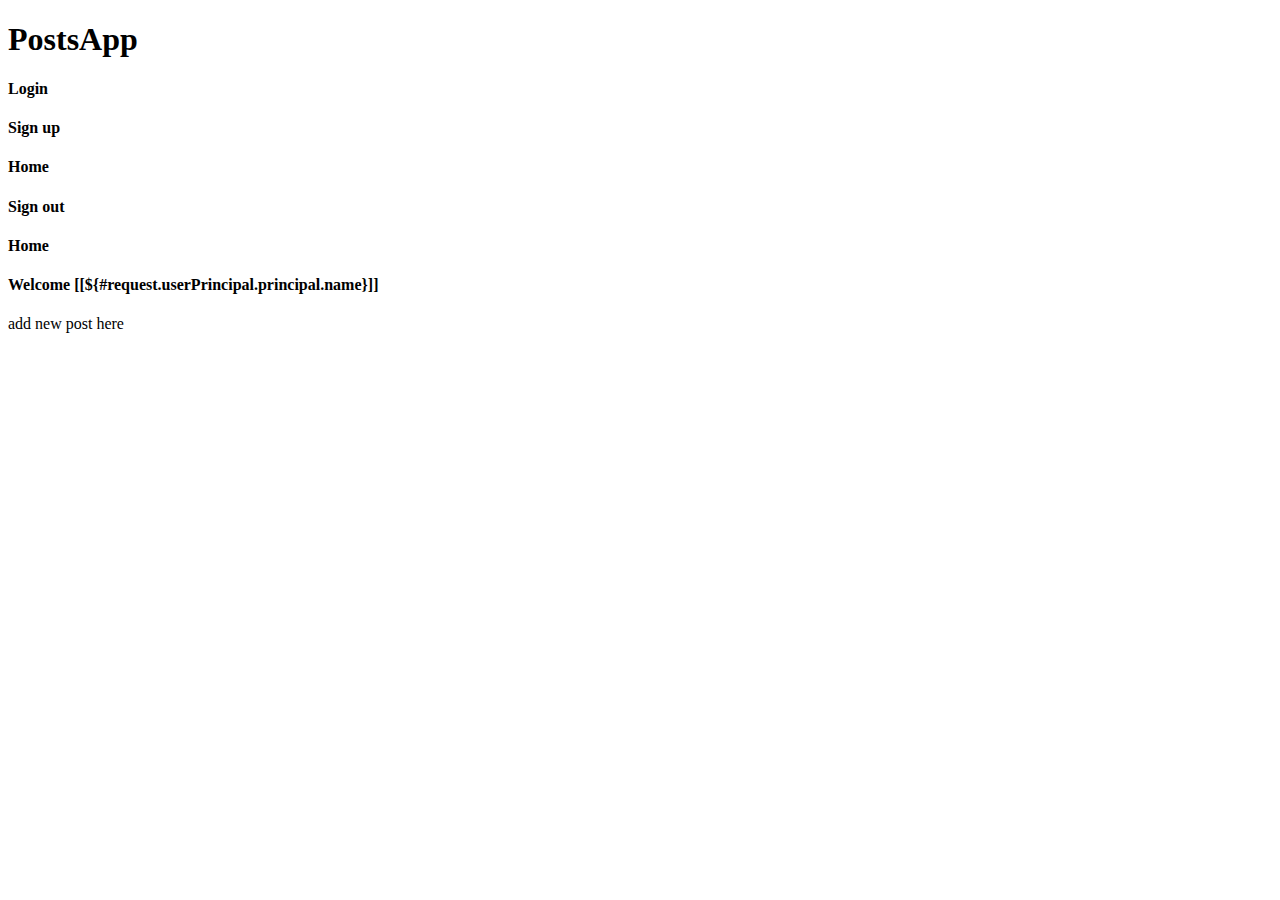
<file: src/main/resources/templates/index.html>
<!DOCTYPE html>
<html lang="en" xmlns:th="https://www.thymeleaf.org" xmlns:sec="http://www.springframework.org/schema/security">
<head>
    <meta charset="UTF-8">
    <title>postsapp</title>
    <script type="text/javascript" th:src="@{/js/app.js}"></script>
    <link th:href="@{/css/main.css}" rel="stylesheet" />
    <link th:href="@{/css/poststyle.css}" rel="stylesheet" />
    <link th:href="@{/css/commentsstyle.css}" rel="stylesheet" />
</head>
<body>

    <header>
        <div class="head-title-section">
            <h1 class="head-title" ><a class="head-anchor" th:href="@{/}">PostsApp</a></h1>
        </div>
        <div class="head-section">
            
            <div class="head-login-section" sec:authorize="!isFullyAuthenticated()">
                <h4 class="head-login-section-element" ><a class="head-anchor" th:href="@{/login}">Login</a></h4>
                <h4 class="head-login-section-element" ><a class="head-anchor" th:href="@{/register}">Sign up</a></h4>
                <h4 class="head-login-section-element "><a class="head-anchor" th:href="@{/}">Home</a></h4>
            </div>

            <div class="head-login-section" sec:authorize="isFullyAuthenticated()">
                <h4 class="head-login-section-element "><a class="head-anchor" th:href="@{/logout}">Sign out</a></h4>
                <h4 class="head-login-section-element" ><a class="head-anchor" th:href="@{/}">Home</a></h4>
                <h4 class="head-login-section-element ">Welcome <b class="head-username">[[${#request.userPrincipal.principal.name}]]</b></h4>
                
            </div>
        </div>
    </header>

    <div sec:authorize="isFullyAuthenticated()">
        <p>add new post <a th:href="@{/newpost}">here</a></p>
    </div>

    <div id="posts_container">
        <script type="text/javascript">
            getAllPosts();
        </script>
    </div>

    <div id="comments_container" class="comments-container" style="display: none;">
        <div sec:authorize="!isFullyAuthenticated()" id="add_com_notauth">
            <div>
                <p id="comment_counter" class="comment-counter">Comments</p>
            </div>
            <p>Please log in to comment</p>
        </div>

        <div sec:authorize="isFullyAuthenticated()" id="add_com_auth">
            <div id="add_com_container" class="add-comment-container">
                <div>
                    <p id="comment_counter" class="comment-counter">Comments</p>
                </div>

                <div>
                    <p>add new comment as <b id="add_com_user">[[${#request.userPrincipal.principal.name}]]</b></p>
                </div>
                
                <div>
                    <textarea class="add-com-textarea" type="text" id="comment_content"></textarea>
                </div>

                <div>
                    <span class="add-com-message" id="add_com_message"></span>
                </div>

                <div>
                    <button onclick="addNewComment();" class="add-com-button"><b>Comment</b></button>
                </div>
            </div>
        </div>

    </div>

</body>
</html>
</file>
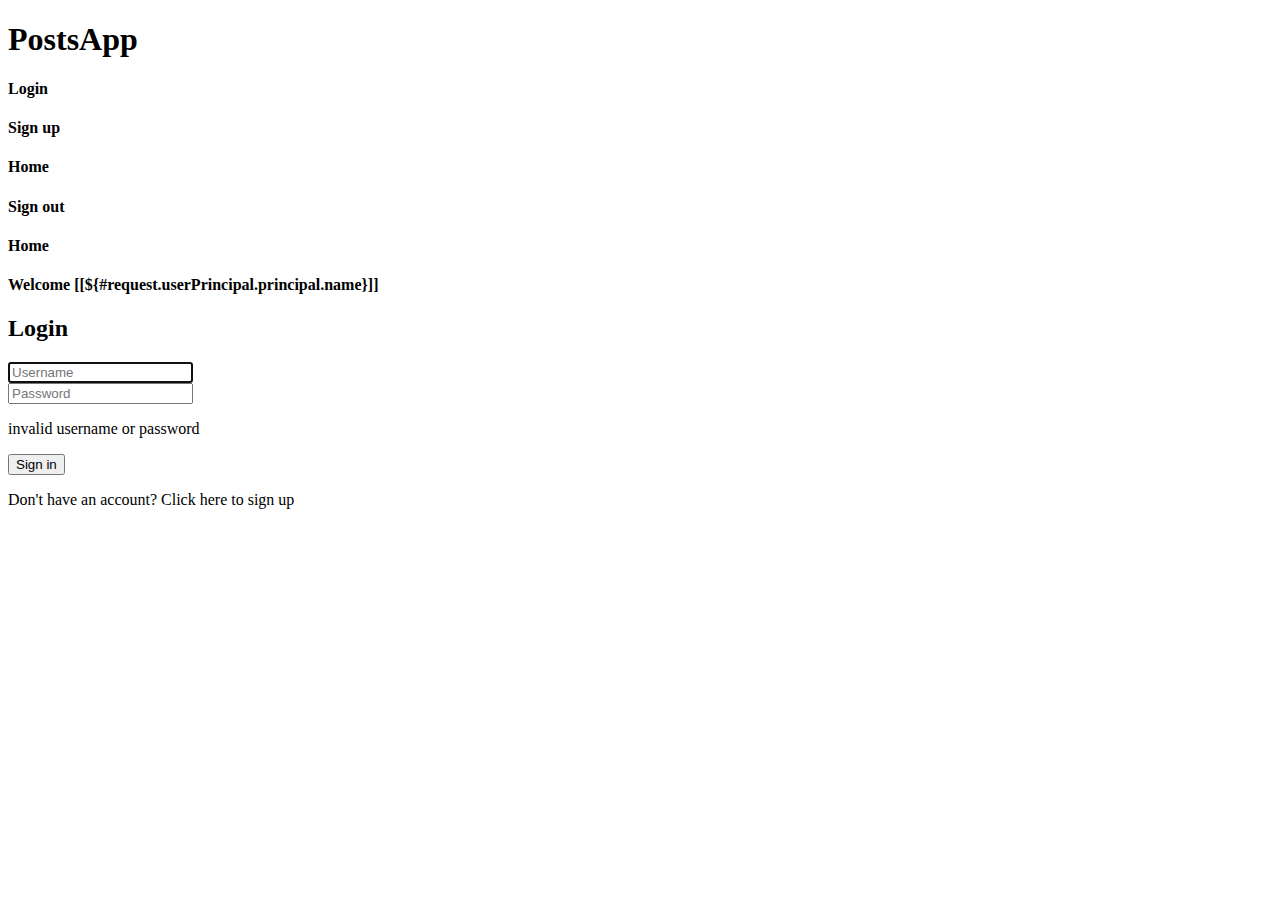
<file: src/main/resources/templates/login.html>
<!DOCTYPE html>
<html lang="en" xmlns:th="https://www.thymeleaf.org">
<head>
    <meta charset="UTF-8">
    <title>postsapp</title>
    <script type="text/javascript" th:src="@{/js/app.js}"></script>
    <link th:href="@{/css/main.css}" rel="stylesheet" />
    <link th:href="@{/css/formstyle.css}" rel="stylesheet" />

</head>
<body>

    <header>
        <div class="head-title-section">
            <h1 class="head-title" ><a class="head-anchor" th:href="@{/}">PostsApp</a></h1>
        </div>
        <div class="head-section">
            
            <div class="head-login-section" sec:authorize="!isFullyAuthenticated()">
                <h4 class="head-login-section-element" ><a class="head-anchor" th:href="@{/login}">Login</a></h4>
                <h4 class="head-login-section-element" ><a class="head-anchor" th:href="@{/register}">Sign up</a></h4>
                <h4 class="head-login-section-element "><a class="head-anchor" th:href="@{/}">Home</a></h4>
            </div>

            <div class="head-login-section" sec:authorize="isFullyAuthenticated()">
                <h4 class="head-login-section-element "><a class="head-anchor" th:href="@{/logout}">Sign out</a></h4>
                <h4 class="head-login-section-element" ><a class="head-anchor" th:href="@{/}">Home</a></h4>
                <h4 class="head-login-section-element ">Welcome <b class="head-username">[[${#request.userPrincipal.principal.name}]]</b></h4>
                
            </div>
        </div>
    </header>

    <div class="form-container">
        <form class="reg-form" method="post" action="/login">
            
            <div class="form-element">
                <h2 class="form-header">Login</h2>
            </div>

            <div class="form-element">
                <input class="login-form-input" type="text" id="username" name="name" placeholder="Username" required autofocus>
            </div>

            <div class="form-element">
                <input class="login-form-input" type="password" id="password" name="password" placeholder="Password" required>
            </div>

            <div class="form-element" th:if="${param.error}">
                <p class="form-message">invalid username or password</p>
            </div>

            <div class="form-element">
                <button class="form-but" type="submit">Sign in</button>
            </div>

            <div class="form-element">
                <p class="form-message">Don't have an account? Click <a class="undecorated" th:href="@{/register}">here</a> to sign up</p>
            </div>
        </form>
    </div>

</body>
</html>
</file>
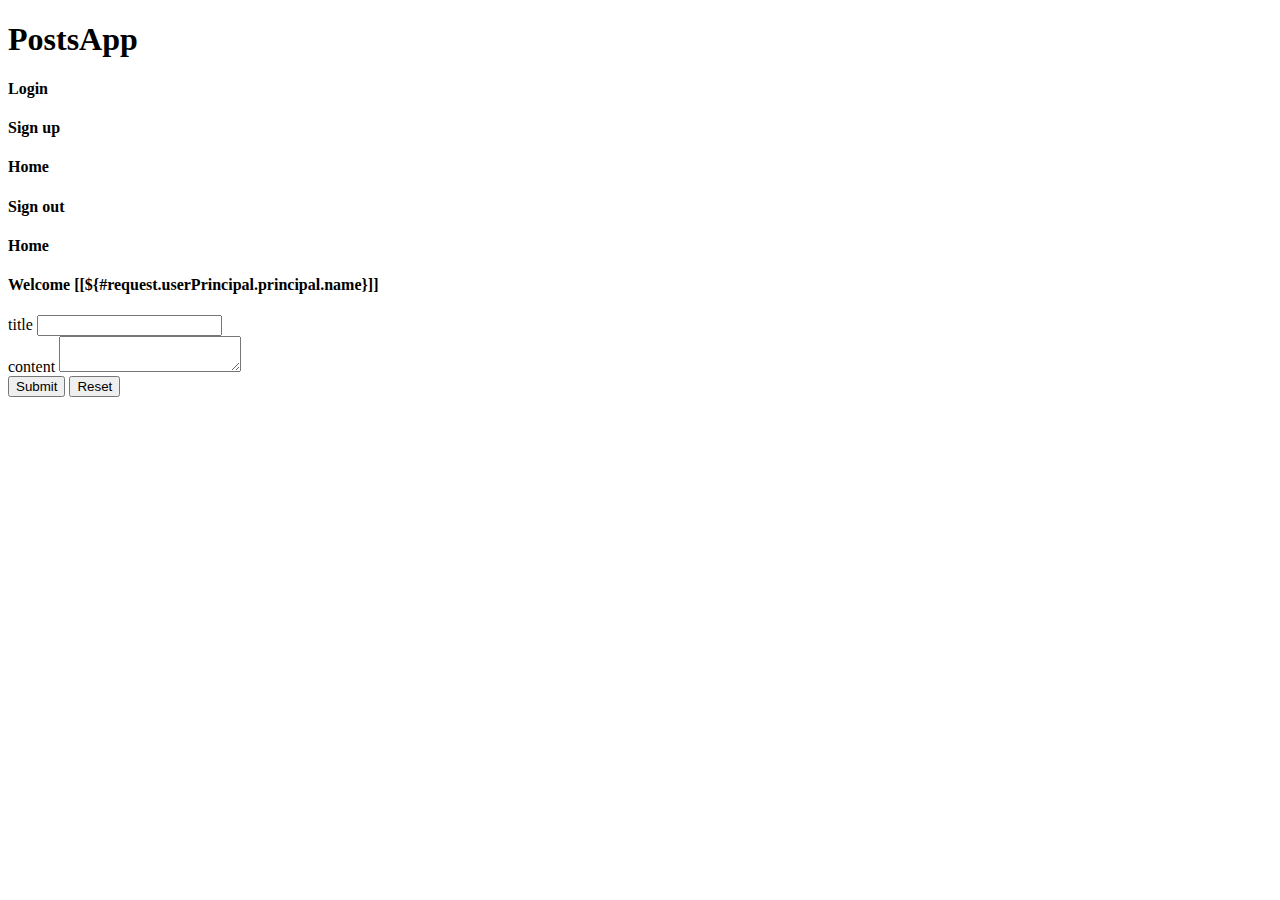
<file: src/main/resources/templates/newpost.html>
<!DOCTYPE html>
<html lang="en" xmlns:th="https://www.thymeleaf.org">
<head>
    <meta charset="UTF-8">
    <title>Title</title>
    <script type="text/javascript" th:src="@{/js/newpostapp.js}"></script>
    <link th:href="@{/css/main.css}" rel="stylesheet" />
    <link th:href="@{/css/formstyle.css}" rel="stylesheet" />
    <link th:href="@{/css/postform.css}" rel="stylesheet" />
    
</head>
<body>

    <header>
        <div class="head-title-section">
            <h1 class="head-title" ><a class="head-anchor" th:href="@{/}">PostsApp</a></h1>
        </div>
        <div class="head-section">
            
            <div class="head-login-section" sec:authorize="!isFullyAuthenticated()">
                <h4 class="head-login-section-element" ><a class="head-anchor" th:href="@{/login}">Login</a></h4>
                <h4 class="head-login-section-element" ><a class="head-anchor" th:href="@{/register}">Sign up</a></h4>
                <h4 class="head-login-section-element "><a class="head-anchor" th:href="@{/}">Home</a></h4>
            </div>

            <div class="head-login-section" sec:authorize="isFullyAuthenticated()">
                <h4 class="head-login-section-element "><a class="head-anchor" th:href="@{/logout}">Sign out</a></h4>
                <h4 class="head-login-section-element" ><a class="head-anchor" th:href="@{/}">Home</a></h4>
                <h4 class="head-login-section-element ">Welcome <b class="head-username">[[${#request.userPrincipal.principal.name}]]</b></h4>
                
            </div>
        </div>
    </header>

    <div class="form-container">
        <form class="post-form" id="postform">
            <div class="form-element">
                <label class="post-form-title" >title</label>
                <input class="post-form-input" type="text" name="title" id="title" />
            </div>

            <div class="post-form-content-container">
                <label class="form-label">content</label>
                <textarea class="post-form-content" type="text" name="content" id="content" ></textarea>
            </div>

            <div class="form-element">
                <span class="form-message" id="post_error"></span>
            </div>

            <div class="post-form-but-container">
                <input class="post-form-but" value="Submit" type="button" onclick="submitform()" />
                <input class="post-form-but" type="reset" value="Reset" />
            </div>
        </form>
    </div>

</body>
</html>
</file>
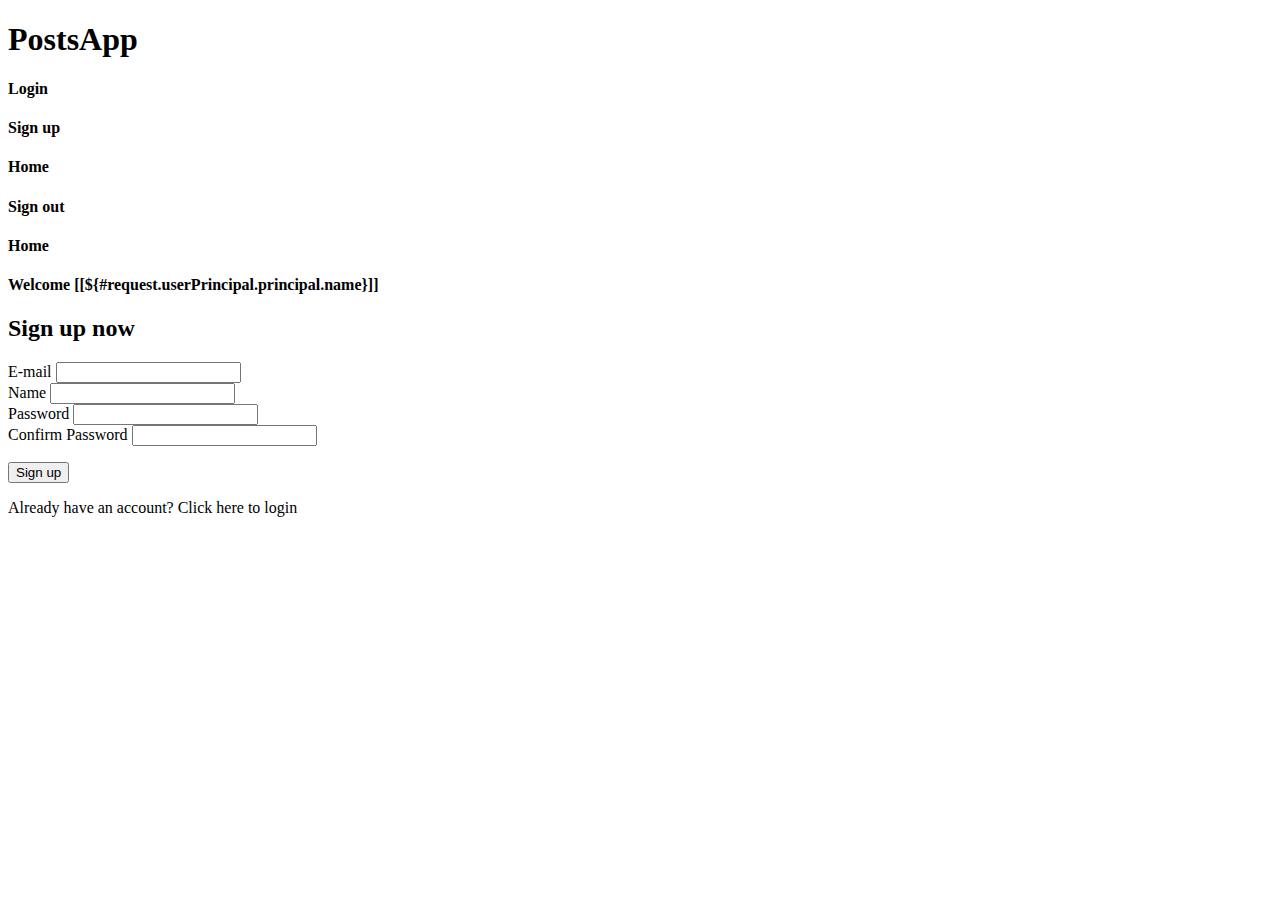
<file: src/main/resources/templates/register.html>
<!DOCTYPE html>
<html lang="en" xmlns:th="https://www.thymeleaf.org">
<head>
    <meta charset="UTF-8">
    <title>sign up</title>
    <script type="text/javascript" th:src="@{/js/registerapp.js}"></script>
    <link th:href="@{/css/main.css}" rel="stylesheet" />
    <link th:href="@{/css/formstyle.css}" rel="stylesheet" />
    
</head>
<body>

    <header>
        <div class="head-title-section">
            <h1 class="head-title" ><a class="head-anchor" th:href="@{/}">PostsApp</a></h1>
        </div>
        <div class="head-section">
            
            <div class="head-login-section" sec:authorize="!isFullyAuthenticated()">
                <h4 class="head-login-section-element" ><a class="head-anchor" th:href="@{/login}">Login</a></h4>
                <h4 class="head-login-section-element" ><a class="head-anchor" th:href="@{/register}">Sign up</a></h4>
                <h4 class="head-login-section-element "><a class="head-anchor" th:href="@{/}">Home</a></h4>
            </div>

            <div class="head-login-section" sec:authorize="isFullyAuthenticated()">
                <h4 class="head-login-section-element "><a class="head-anchor" th:href="@{/logout}">Sign out</a></h4>
                <h4 class="head-login-section-element" ><a class="head-anchor" th:href="@{/}">Home</a></h4>
                <h4 class="head-login-section-element ">Welcome <b class="head-username">[[${#request.userPrincipal.principal.name}]]</b></h4>
                
            </div>
        </div>
    </header>
    
    <div class="form-container">
        <form class="reg-form" id="registerform">
            
            <div class="form-element">
                <h2 class="form-header">Sign up now</h2>
            </div>

            <div class="form-element">
                <label class="form-label">E-mail</label>
                <input class="form-input" type="email" id="email" name="email" required>
            </div>

            <div class="form-element">
                <label class="form-label">Name</label>
                <input class="form-input" type="text" id="name" name="name" required>
            </div>

            <div class="form-element">
                <label class="form-label">Password</label>
                <input class="form-input" type="password" id="password" name="password" onkeyup="checkPassword();" required>
            </div>

            <div class="form-element">
                <label class="form-label">Confirm Password</label>
                <input class="form-input" type="password" id="confirm_password" name="confirm_password" onkeyup="checkPassword();" required>
            </div>
            
            <div class="form-element">
                <span class="form-message" id="password_message"></span>
            </div>

            <div class="form-element">
                <p class="form-message" id="errormessage"></p>
            </div>

            <div class="form-element">
                <input class="form-but" value="Sign up" type="button" onclick="submitRegisterForm();" />
            </div>

            <div class="form-element">
                <p class="form-message">Already have an account? Click <a class="undecorated" th:href="@{/login}">here</a> to login</p>
            </div>
            
        </form>
    </div>

</body>
</html>
</file>
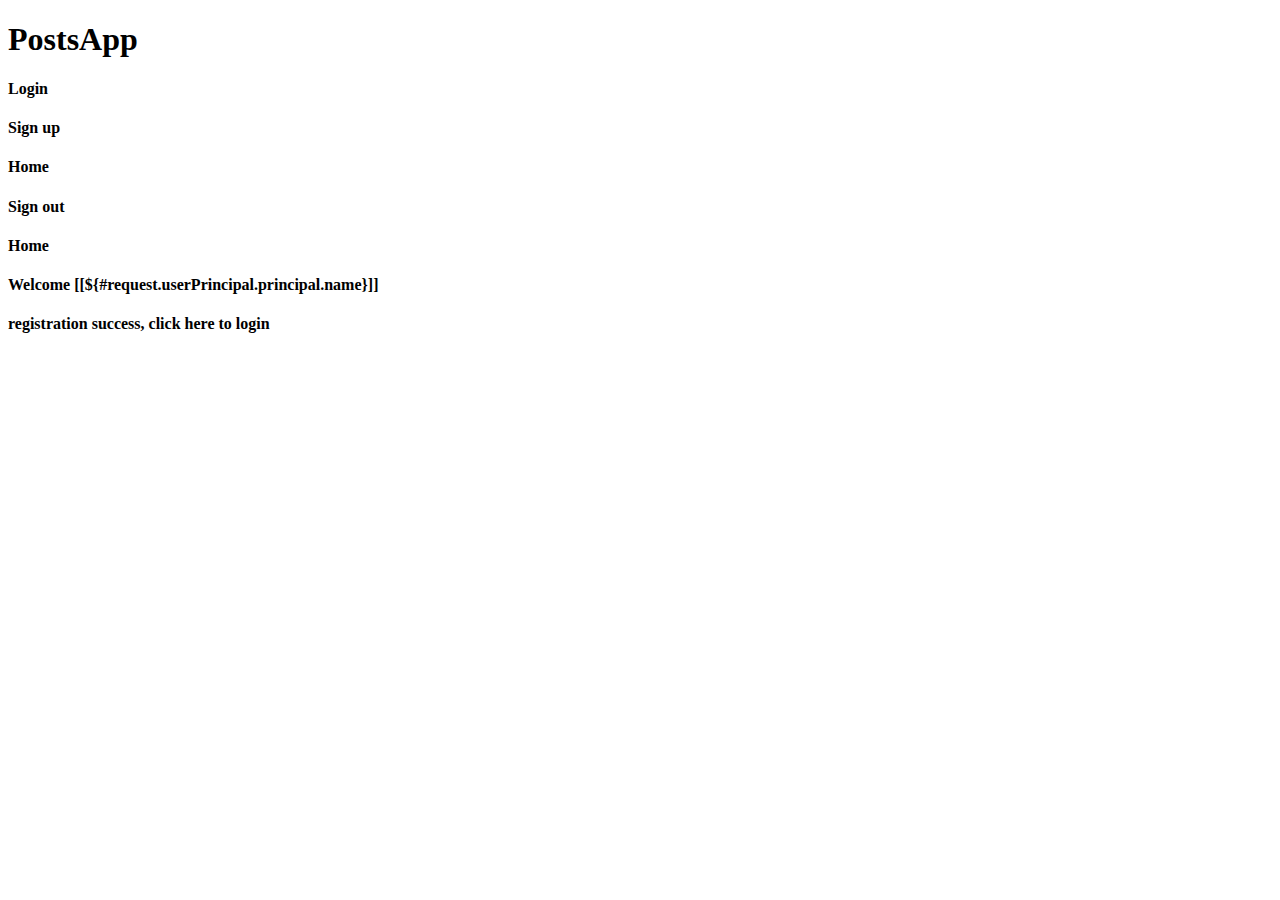
<file: src/main/resources/templates/register_success.html>
<!DOCTYPE html>
<html lang="en" xmlns:th="https://www.thymeleaf.org">
<head>
    <meta charset="UTF-8">
    <title>postsapp</title>
    <script type="text/javascript" th:src="@{/js/app.js}"></script>
    <link th:href="@{/css/main.css}" rel="stylesheet" />
    <link th:href="@{/css/formstyle.css}" rel="stylesheet" />

</head>
<body>

    <header>
        <div class="head-title-section">
            <h1 class="head-title" ><a class="head-anchor" th:href="@{/}">PostsApp</a></h1>
        </div>
        <div class="head-section">
            
            <div class="head-login-section" sec:authorize="!isFullyAuthenticated()">
                <h4 class="head-login-section-element" ><a class="head-anchor" th:href="@{/login}">Login</a></h4>
                <h4 class="head-login-section-element" ><a class="head-anchor" th:href="@{/register}">Sign up</a></h4>
                <h4 class="head-login-section-element "><a class="head-anchor" th:href="@{/}">Home</a></h4>
            </div>

            <div class="head-login-section" sec:authorize="isFullyAuthenticated()">
                <h4 class="head-login-section-element "><a class="head-anchor" th:href="@{/logout}">Sign out</a></h4>
                <h4 class="head-login-section-element" ><a class="head-anchor" th:href="@{/}">Home</a></h4>
                <h4 class="head-login-section-element ">Welcome <b class="head-username">[[${#request.userPrincipal.principal.name}]]</b></h4>
                
            </div>
        </div>
    </header>

    <div class="form-container">
        <div class="reg-form">
            <div class="form-element">
                <b class="successmessage">registration success, click <a class="undecorated" th:href="@{/login}">here</a> to login</b>
            </div>
        </div>
    </div>

</body>
</html>
</file>
